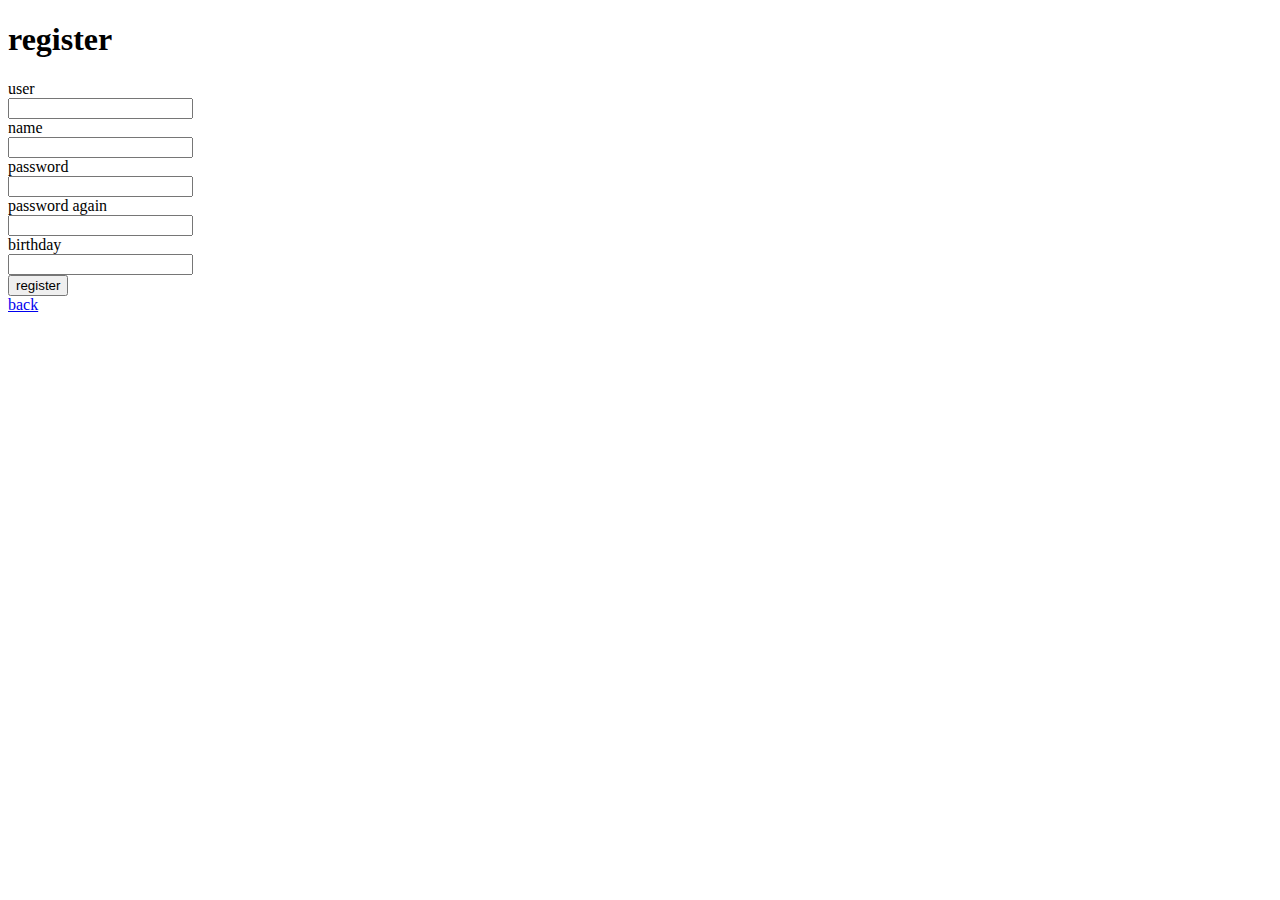
<file: serverdata/views/register.html>
<!DOCTYPE html>
<html lang="en">
<head>

    <meta charset="UTF-8">
    <meta name="viewport" content="width=device-width, initial-scale=1.0">
    <title>Marion</title>
    <!--styles-->
    <link rel="stylesheet" href="styles">
    <!--stend-->

</head>
<body>

   <div class="logreg">
    <h1 id="reg">register</h1>
    <form action="POST">
        <label for="user">user</label><br>
        <input type="text" id="user" name="user"><br>
        <label for="name">name</label><br>
        <input type="text" id="name" name="name"><br>
        <label for="passw">password</label><br>
        <input type="text" id="passw" name="passw"><br>
        <label for="passwa">password again</label><br>
        <input type="text" id="passwa" name="passwa"><br>
        <label for="bday">birthday</label><br>
        <input type="text" id="bday" name="bday"><br>
        <button type="submit">register</button>
    </form>
    <a href="/" id="reg">back</a>
   </div>

</body>
</html>
</file>
